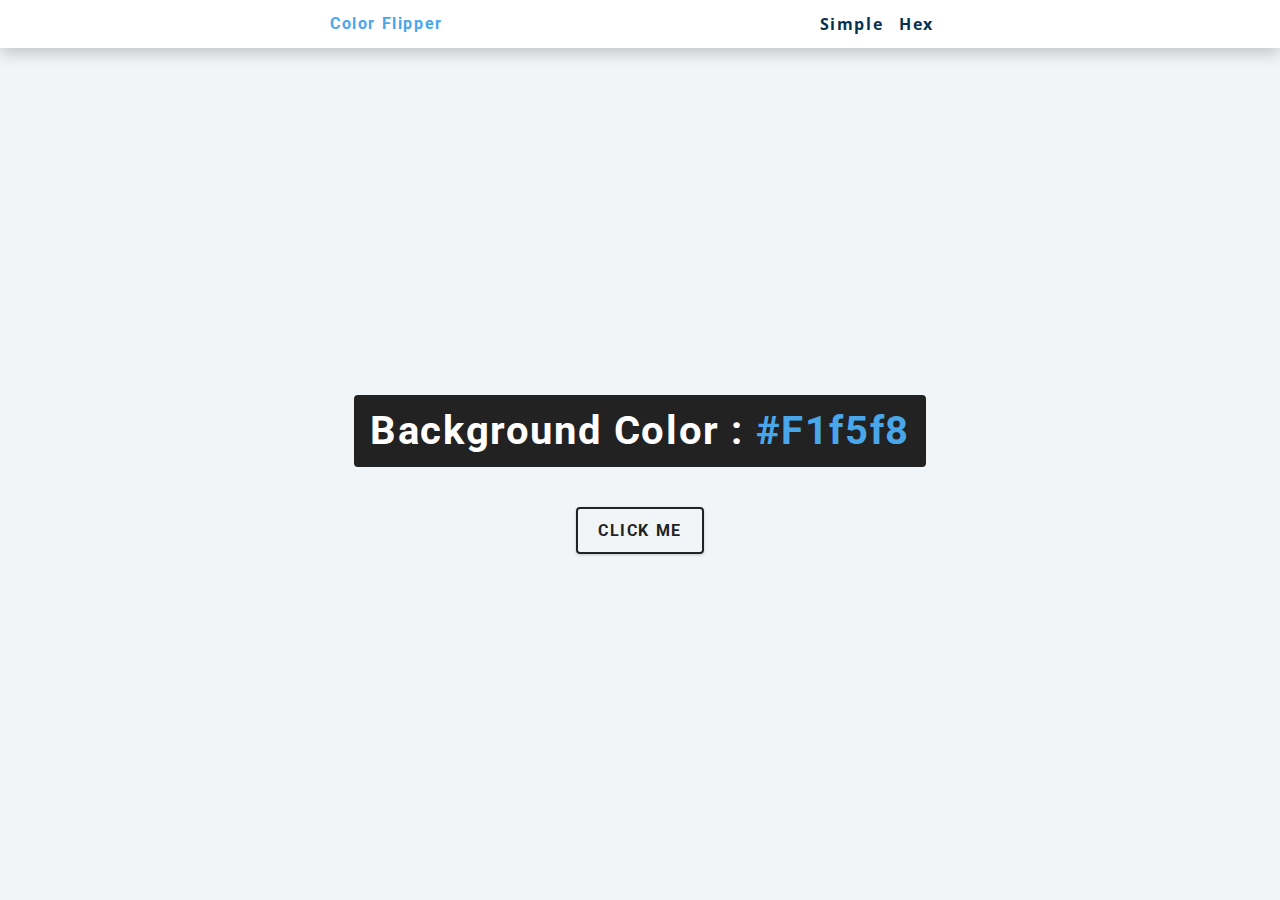
<file: 01-color-flipper/setup/index.html>
<!DOCTYPE html>
<html lang="en">
    <head>
        <meta charset="UTF-8" />
        <meta name="viewport" content="width=device-width, initial-scale=1.0" />
        <title>Color Flipper || Simple</title>
        <!-- styles -->
        <link rel="stylesheet" href="styles.css" />
        <!-- javascript -->
        <script src="app.js" defer></script>
    </head>
    <body>
        <nav>
            <div class="nav-center">
                <h4>color flipper</h4>
                <ul class="nav-links">
                    <li><a href="index.html">simple</a></li>
                    <li><a href="hex.html">hex</a></li>
                </ul>
            </div>
        </nav>
        <main>
            <div class="container">
                <h2>background color : <span class="color">#f1f5f8</span></h2>
                <button class="btn btn-hero" id="btn">click me</button>
            </div>
        </main>
    </body>
</html>
</file>
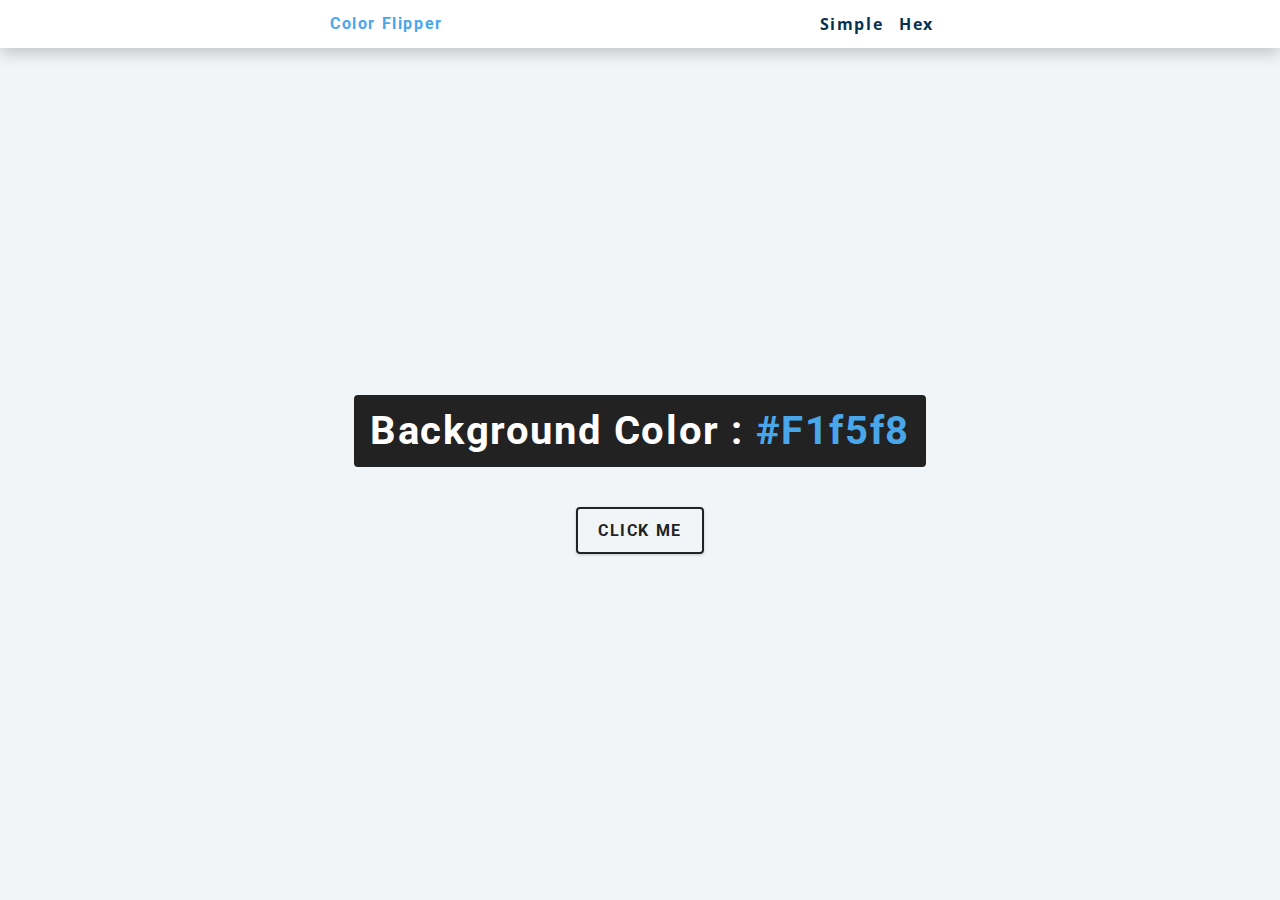
<file: 01-color-flipper/setup/hex.html>
<!DOCTYPE html>
<html lang="en">
    <head>
        <meta charset="UTF-8" />
        <meta name="viewport" content="width=device-width, initial-scale=1.0" />
        <title>Color Flipper || Simple</title>
        <!-- styles -->
        <link rel="stylesheet" href="styles.css" />
        <!-- javascript -->
        <script src="hex.js" defer></script>
    </head>
    <body>
        <nav>
            <div class="nav-center">
                <h4>color flipper</h4>
                <ul class="nav-links">
                    <li><a href="index.html">simple</a></li>
                    <li><a href="hex.html">hex</a></li>
                </ul>
            </div>
        </nav>
        <main>
            <div class="container">
                <h2>background color : <span class="color">#f1f5f8</span></h2>
                <button class="btn btn-hero" id="btn">click me</button>
            </div>
        </main>
    </body>
</html>
</file>
<file: 01-color-flipper/setup/styles.css>
/*
=============== 
Fonts
===============
*/
@import url("https://fonts.googleapis.com/css?family=Open+Sans|Roboto:400,700&display=swap");

/*
=============== 
Variables
===============
*/

:root {
  /* dark shades of primary color*/
  --clr-primary-1: hsl(205, 86%, 17%);
  --clr-primary-2: hsl(205, 77%, 27%);
  --clr-primary-3: hsl(205, 72%, 37%);
  --clr-primary-4: hsl(205, 63%, 48%);
  /* primary/main color */
  --clr-primary-5: hsl(205, 78%, 60%);
  /* lighter shades of primary color */
  --clr-primary-6: hsl(205, 89%, 70%);
  --clr-primary-7: hsl(205, 90%, 76%);
  --clr-primary-8: hsl(205, 86%, 81%);
  --clr-primary-9: hsl(205, 90%, 88%);
  --clr-primary-10: hsl(205, 100%, 96%);
  /* darkest grey - used for headings */
  --clr-grey-1: hsl(209, 61%, 16%);
  --clr-grey-2: hsl(211, 39%, 23%);
  --clr-grey-3: hsl(209, 34%, 30%);
  --clr-grey-4: hsl(209, 28%, 39%);
  /* grey used for paragraphs */
  --clr-grey-5: hsl(210, 22%, 49%);
  --clr-grey-6: hsl(209, 23%, 60%);
  --clr-grey-7: hsl(211, 27%, 70%);
  --clr-grey-8: hsl(210, 31%, 80%);
  --clr-grey-9: hsl(212, 33%, 89%);
  --clr-grey-10: hsl(210, 36%, 96%);
  --clr-white: #fff;
  --clr-red-dark: hsl(360, 67%, 44%);
  --clr-red-light: hsl(360, 71%, 66%);
  --clr-green-dark: hsl(125, 67%, 44%);
  --clr-green-light: hsl(125, 71%, 66%);
  --clr-black: #222;
  --ff-primary: "Roboto", sans-serif;
  --ff-secondary: "Open Sans", sans-serif;
  --transition: all 0.3s linear;
  --spacing: 0.1rem;
  --radius: 0.25rem;
  --light-shadow: 0 5px 15px rgba(0, 0, 0, 0.1);
  --dark-shadow: 0 5px 15px rgba(0, 0, 0, 0.2);
  --max-width: 1170px;
  --fixed-width: 620px;
}
/*
=============== 
Global Styles
===============
*/

*,
::after,
::before {
  margin: 0;
  padding: 0;
  box-sizing: border-box;
} 
body {
  font-family: var(--ff-secondary);
  background: var(--clr-grey-10);
  color: var(--clr-grey-1);
  line-height: 1.5;
  font-size: 0.875rem;
}
ul {
  list-style-type: none;
}
a {
  text-decoration: none;
}
h1,
h2,
h3,
h4 {
  letter-spacing: var(--spacing);
  text-transform: capitalize;
  line-height: 1.25;
  margin-bottom: 0.75rem;
  font-family: var(--ff-primary);
}
h1 {
  font-size: 3rem;
}
h2 {
  font-size: 2rem;
}
h3 {
  font-size: 1.25rem;
}
h4 {
  font-size: 0.875rem;
}
p {
  margin-bottom: 1.25rem;
  color: var(--clr-grey-5);
}
@media screen and (min-width: 800px) {
  h1 {
    font-size: 4rem;
  }
  h2 {
    font-size: 2.5rem;
  }
  h3 {
    font-size: 1.75rem;
  }
  h4 {
    font-size: 1rem;
  }
  body {
    font-size: 1rem;
  }
  h1,
  h2,
  h3,
  h4 {
    line-height: 1;
  }
}
/*  global classes */

/* section */
.section {
  padding: 5rem 0;
}

.section-center {
  width: 90vw;
  margin: 0 auto;
  max-width: 1170px;
}
@media screen and (min-width: 992px) {
  .section-center {
    width: 95vw;
  }
}
main {
  min-height: 100vh;
  display: grid;
  place-items: center;
}

/*
=============== 
Nav
===============
*/
nav {
  background: var(--clr-white);
  height: 3rem;
  display: grid;
  align-items: center;
  box-shadow: var(--dark-shadow);
}
.nav-center {
  width: 90vw;
  max-width: var(--fixed-width);
  margin: 0 auto;
  display: flex;
  align-items: center;
  justify-content: space-between;
}
.nav-center h4 {
  margin-bottom: 0;
  color: var(--clr-primary-5);
}
.nav-links {
  display: flex;
}
nav a {
  text-transform: capitalize;
  font-weight: 700;
  font-size: 1rem;
  color: var(--clr-primary-1);
  letter-spacing: var(--spacing);
  margin-right: 1rem;
}
nav a:hover {
  color: var(--clr-primary-5);
}
/*
=============== 
Container
===============
*/
main {
  min-height: calc(100vh - 3rem);
  display: grid;
  place-items: center;
}
.container {
  text-align: center;
}
.container h2 {
  background: var(--clr-black);
  color: var(--clr-white);
  padding: 1rem;
  border-radius: var(--radius);
  margin-bottom: 2.5rem;
}
.color {
  color: var(--clr-primary-5);
}
.btn-hero {
  font-family: var(--ff-primary);
  text-transform: uppercase;
  background: transparent;
  color: var(--clr-black);
  letter-spacing: var(--spacing);
  display: inline-block;
  font-weight: 700;
  transition: var(--transition);
  border: 2px solid var(--clr-black);
  cursor: pointer;
  box-shadow: 0 1px 3px rgba(0, 0, 0, 0.2);
  border-radius: var(--radius);
  font-size: 1rem;
  padding: 0.75rem 1.25rem;
}
.btn-hero:hover {
  color: var(--clr-white);
  background: var(--clr-black);
}
</file>
